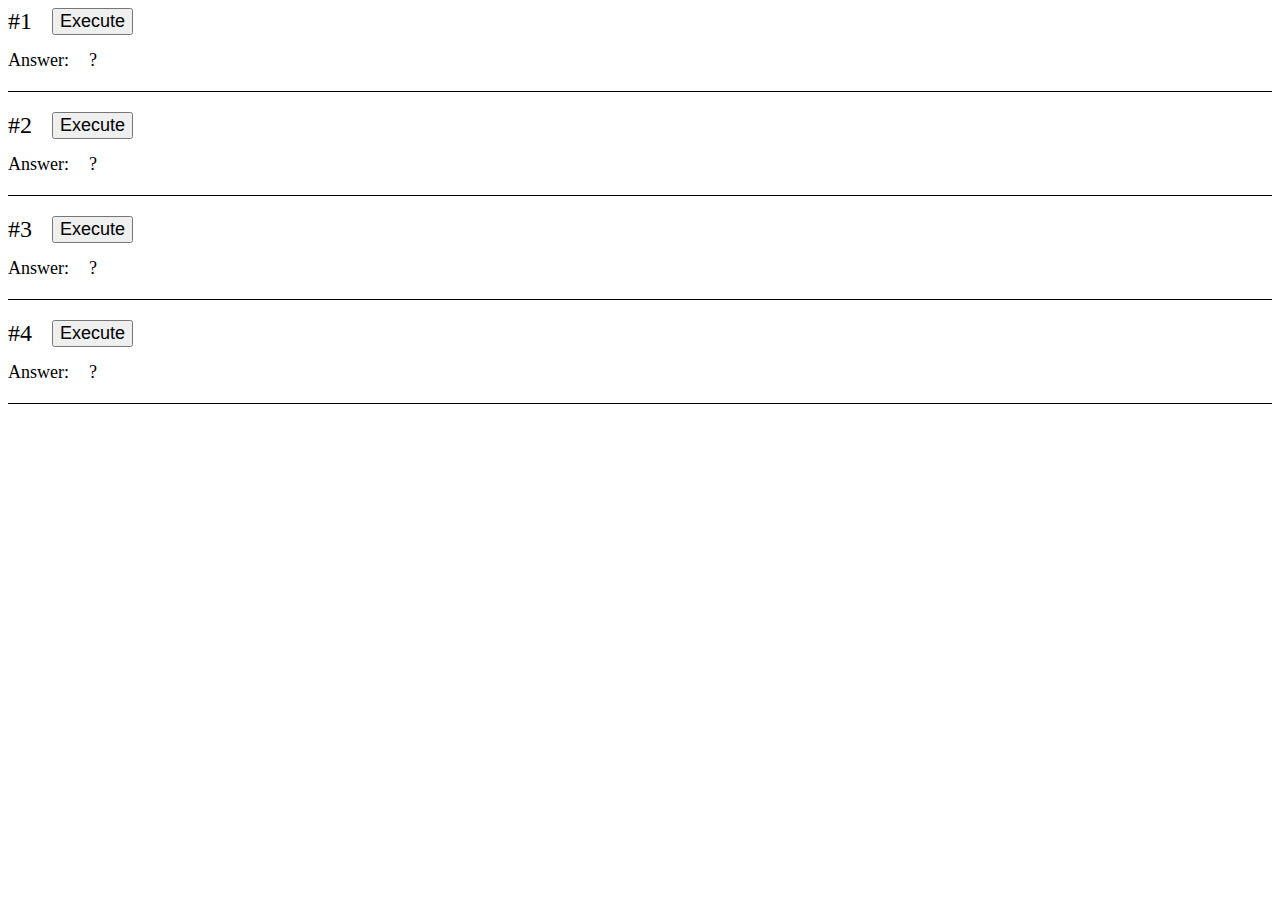
<file: homework/5-for-loop-practice/loop.html>
<html>

<head>
	<title>For Loop Practice</title>
	<link href="loop.css" rel="stylesheet" type="text/css">
	<script src="https://code.jquery.com/jquery-2.0.2.min.js" type="text/javascript"></script>
	<script src="loop.js" type="text/javascript"></script>
</head>

<body>
	<div class="problem" id="problem1">
		<div class="header">
			<label>#1</label>
			<button>Execute</button>
		</div>
		<div class="answer">
			<label>Answer:</label>
			<div id="answer1">?</div>
		</div>
	</div>

	<div class="problem" id="problem2">
		<div class="header">
			<label>#2</label>
			<button>Execute</button>
		</div>
		<div class="answer">
			<label>Answer:</label>
			<div id="answer2">?</div>
		</div>
	</div>

	<div class="problem" id="problem3">
		<div class="header">
			<label>#3</label>
			<button>Execute</button>
		</div>
		<div class="answer">
			<label>Answer:</label>
			<div id="answer3">?</div>
		</div>
	</div>

	<div class="problem" id="problem4">
		<div class="header">
			<label>#4</label>
			<button>Execute</button>
		</div>
		<div class="answer">
			<label>Answer:</label>
			<div id="answer4">?</div>
		</div>
	</div>
</body>

</html>
</file>
<file: homework/5-for-loop-practice/loop.css>
.problem {
	margin-bottom: 20px;
	padding-bottom: 20px;
	border-bottom: 1px solid black;
}

label {
	float:left;
	margin-right: 20px;
}

button {
	font-size: 18px;
}

.header {
	font-size: 24px;
	margin-bottom: 15px;
}

.answer {
	font-size: 18px;
}
</file>
